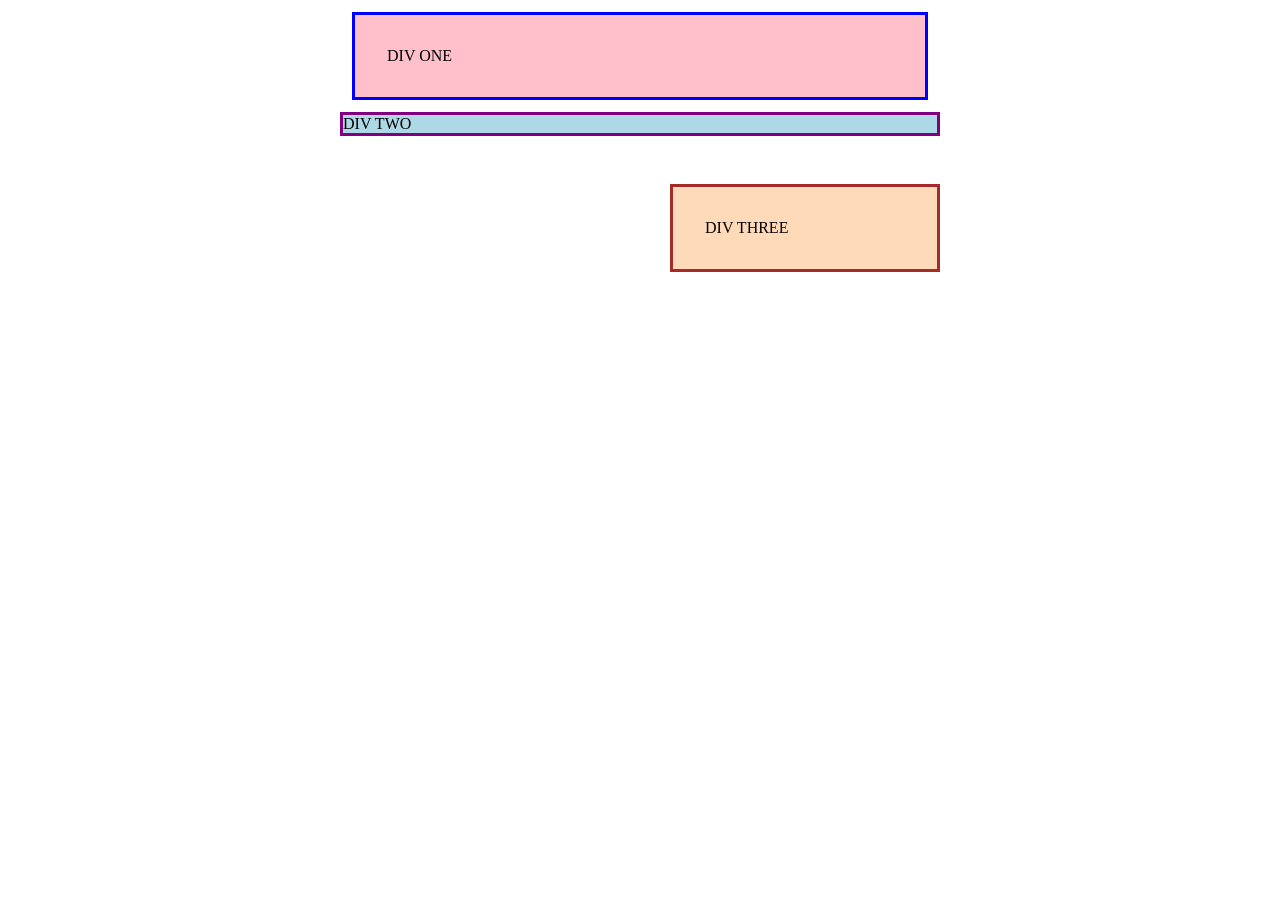
<file: foundations/block-and-inline/01-margin-and-padding-1/index.html>
<!doctype html>
<html lang="en">
    <head>
        <meta charset="UTF-8" />
        <meta http-equiv="X-UA-Compatible" content="IE=edge" />
        <meta name="viewport" content="width=device-width, initial-scale=1.0" />
        <title>Margin and Padding exercise</title>
        <link rel="stylesheet" href="style.css" />
    </head>
    <body>
        <div class="one">DIV ONE</div>
        <div class="two">DIV TWO</div>
        <div class="three">DIV THREE</div>
    </body>
</html>
</file>
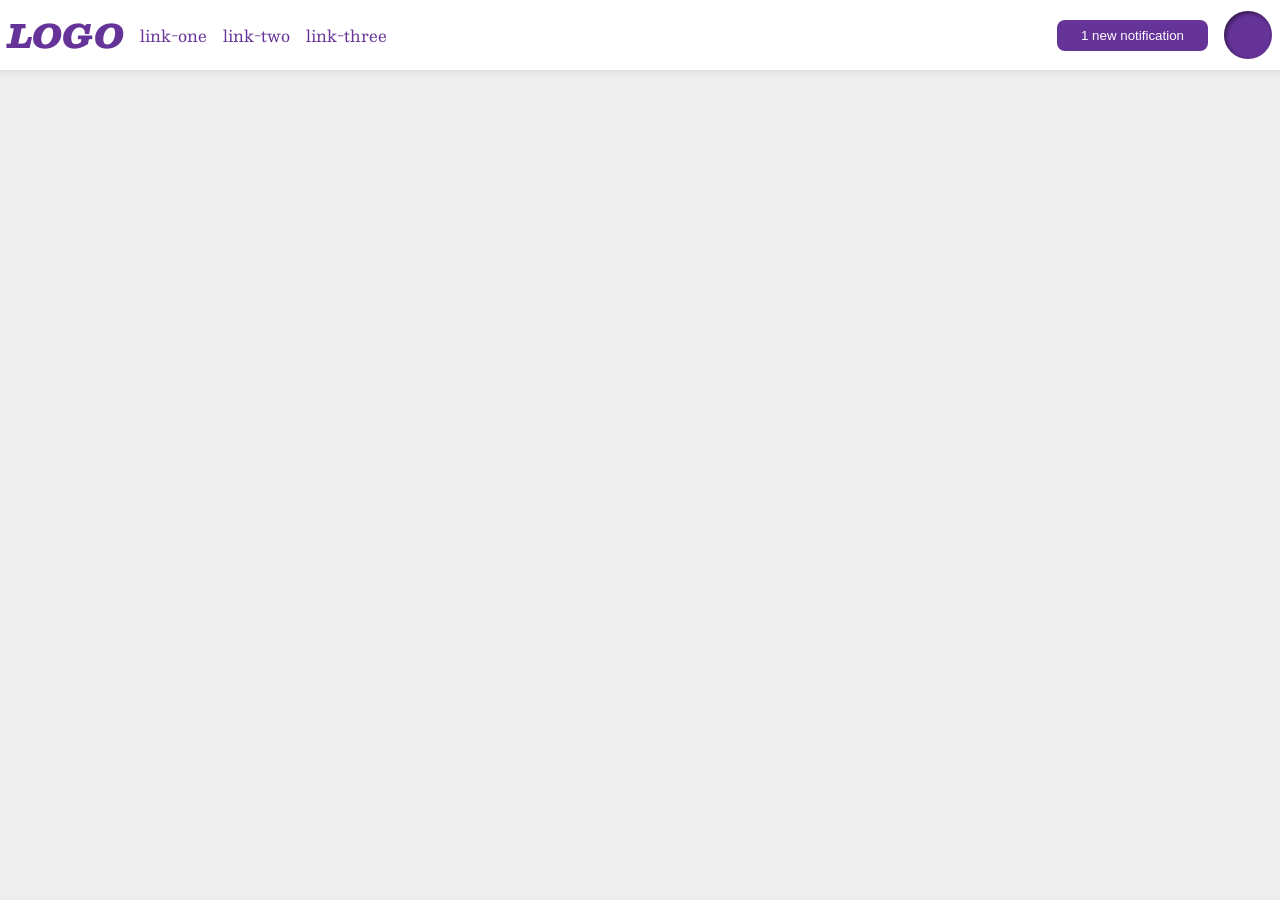
<file: foundations/flex/03-flex-header-2/index.html>
<!doctype html>
<html lang="en">
    <head>
        <meta charset="UTF-8" />
        <meta http-equiv="X-UA-Compatible" content="IE=edge" />
        <meta name="viewport" content="width=device-width, initial-scale=1.0" />
        <title>Flex Header 2</title>
        <link rel="stylesheet" href="style.css" />
    </head>
    <body>
        <div class="header">
            <div class="left">
                <div class="logo">LOGO</div>
                <ul class="links">
                    <li><a href="https://google.com">link-one</a></li>
                    <li><a href="https://google.com">link-two</a></li>
                    <li><a href="https://google.com">link-three</a></li>
                </ul>
            </div>
            <div class="right">
                <button class="notifications">1 new notification</button>
                <div class="profile-image"></div>
            </div>
        </div>
    </body>
</html>
</file>
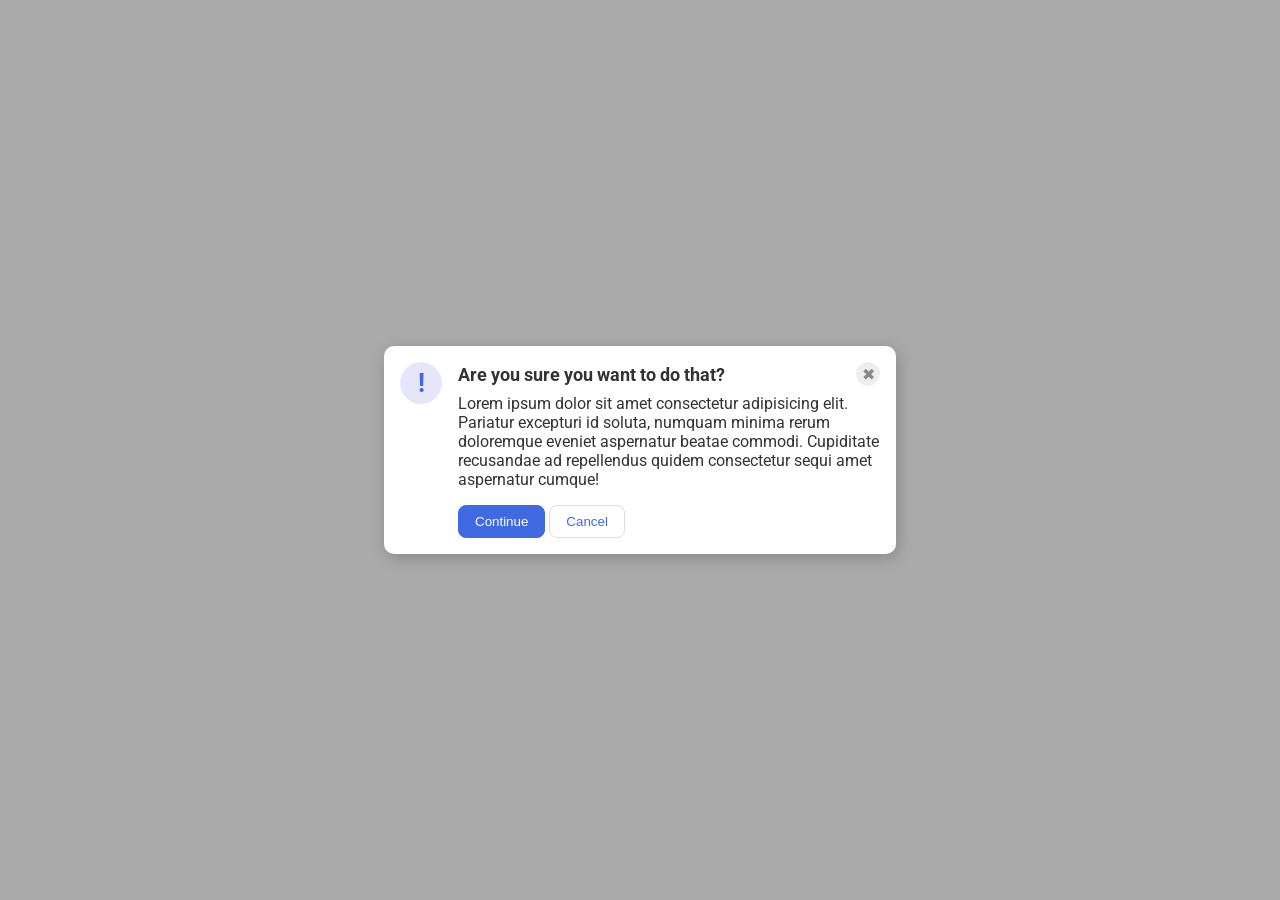
<file: foundations/flex/05-flex-modal/index.html>
<!doctype html>
<html lang="en">
    <head>
        <meta charset="UTF-8" />
        <meta http-equiv="X-UA-Compatible" content="IE=edge" />
        <meta name="viewport" content="width=device-width, initial-scale=1.0" />
        <link rel="stylesheet" href="style.css" />
        <title>Modal</title>
    </head>
    <body>
        <div class="modal">
            <div class="icon">!</div>

            <div class="content">
                <div class="header">
                    Are you sure you want to do that?
                    <button class="close-button">✖</button>
                </div>
                <div class="text">
                    Lorem ipsum dolor sit amet consectetur adipisicing elit.
                    Pariatur excepturi id soluta, numquam minima rerum
                    doloremque eveniet aspernatur beatae commodi. Cupiditate
                    recusandae ad repellendus quidem consectetur sequi amet
                    aspernatur cumque!
                </div>
                <button class="continue">Continue</button>
                <button class="cancel">Cancel</button>
            </div>
        </div>
    </body>
</html>
</file>
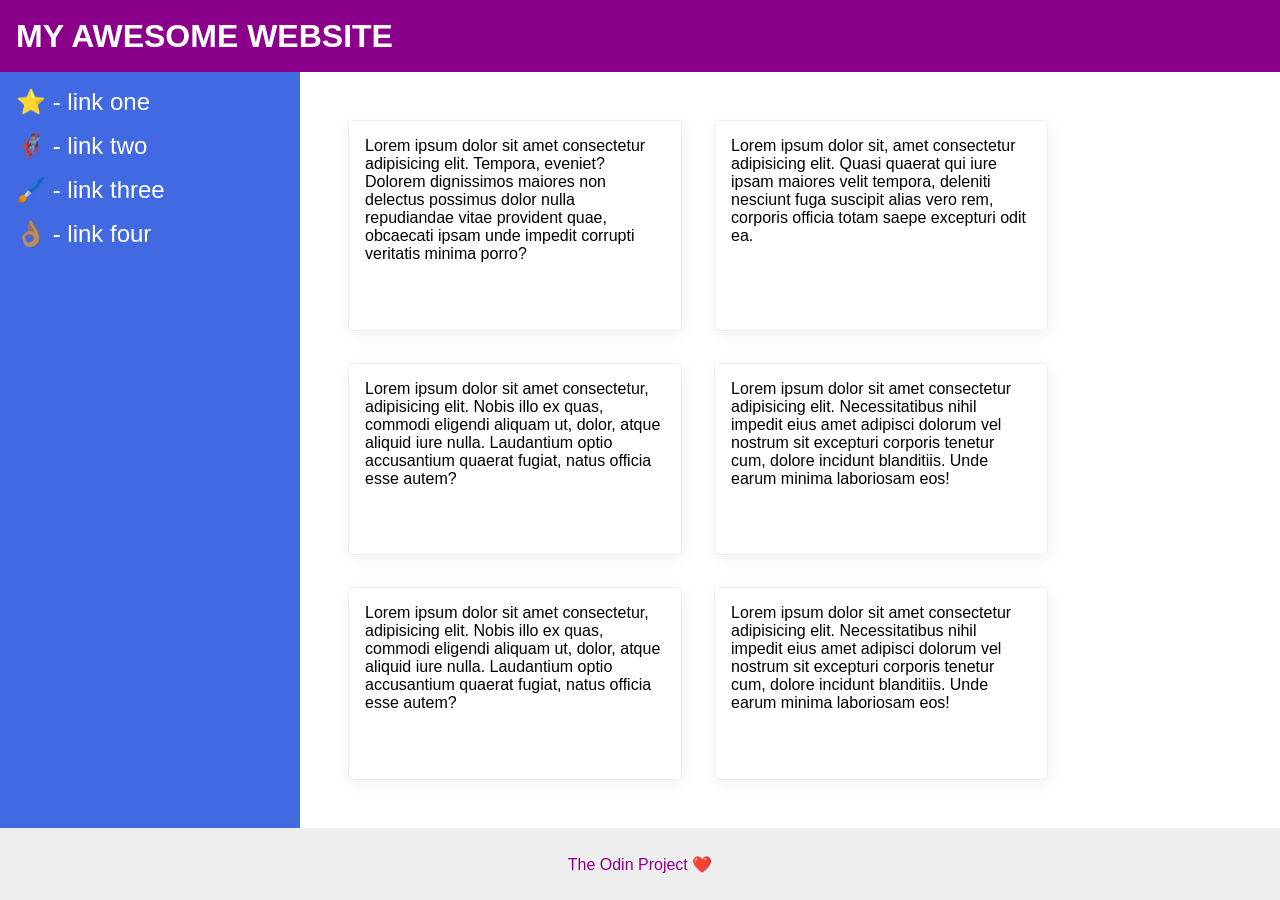
<file: foundations/flex/07-flex-layout-2/index.html>
<!doctype html>
<html lang="en">
    <head>
        <meta charset="UTF-8" />
        <meta http-equiv="X-UA-Compatible" content="IE=edge" />
        <meta name="viewport" content="width=device-width, initial-scale=1.0" />
        <title>The Holy Grail</title>
        <link rel="stylesheet" href="style.css" />
    </head>
    <body>
        <div class="header">MY AWESOME WEBSITE</div>
        <div class="body">
            <div class="sidebar">
                <ul>
                    <li><a href="#">⭐ - link one</a></li>
                    <li><a href="#">🦸🏽‍♂️ - link two</a></li>
                    <li><a href="#">🖌️ - link three</a></li>
                    <li><a href="#">👌🏽 - link four</a></li>
                </ul>
            </div>
            <div class="container">
                <div class="card">
                    Lorem ipsum dolor sit amet consectetur adipisicing elit.
                    Tempora, eveniet? Dolorem dignissimos maiores non delectus
                    possimus dolor nulla repudiandae vitae provident quae,
                    obcaecati ipsam unde impedit corrupti veritatis minima
                    porro?
                </div>
                <div class="card">
                    Lorem ipsum dolor sit, amet consectetur adipisicing elit.
                    Quasi quaerat qui iure ipsam maiores velit tempora, deleniti
                    nesciunt fuga suscipit alias vero rem, corporis officia
                    totam saepe excepturi odit ea.
                </div>
                <div class="card">
                    Lorem ipsum dolor sit amet consectetur, adipisicing elit.
                    Nobis illo ex quas, commodi eligendi aliquam ut, dolor,
                    atque aliquid iure nulla. Laudantium optio accusantium
                    quaerat fugiat, natus officia esse autem?
                </div>
                <div class="card">
                    Lorem ipsum dolor sit amet consectetur adipisicing elit.
                    Necessitatibus nihil impedit eius amet adipisci dolorum vel
                    nostrum sit excepturi corporis tenetur cum, dolore incidunt
                    blanditiis. Unde earum minima laboriosam eos!
                </div>
                <div class="card">
                    Lorem ipsum dolor sit amet consectetur, adipisicing elit.
                    Nobis illo ex quas, commodi eligendi aliquam ut, dolor,
                    atque aliquid iure nulla. Laudantium optio accusantium
                    quaerat fugiat, natus officia esse autem?
                </div>
                <div class="card">
                    Lorem ipsum dolor sit amet consectetur adipisicing elit.
                    Necessitatibus nihil impedit eius amet adipisci dolorum vel
                    nostrum sit excepturi corporis tenetur cum, dolore incidunt
                    blanditiis. Unde earum minima laboriosam eos!
                </div>
            </div>
        </div>
        <div class="footer">The Odin Project ❤️</div>
    </body>
</html>
</file>
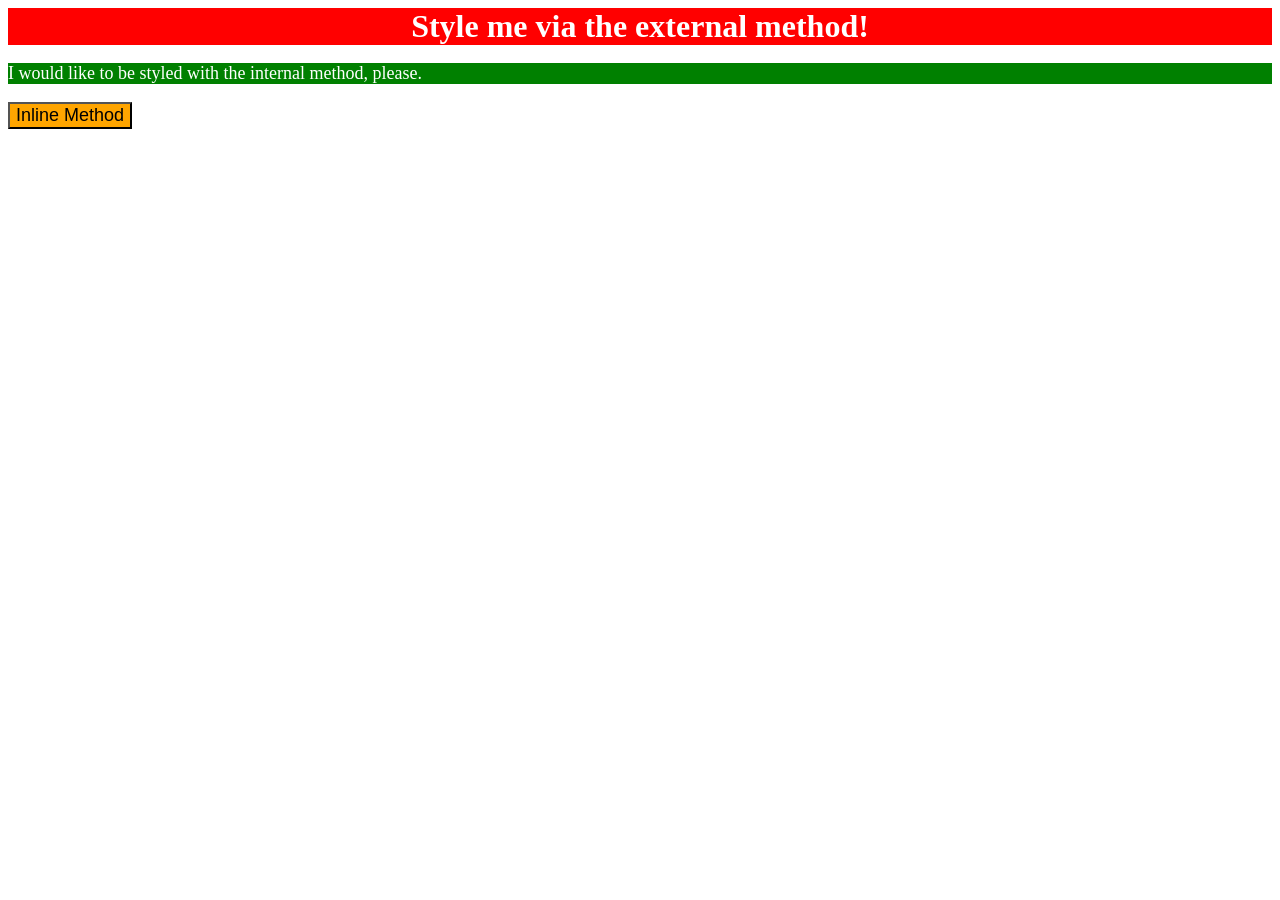
<file: foundations/intro-to-css/01-css-methods/index.html>
<!doctype html>
<html lang="en">
    <head>
        <meta charset="UTF-8" />
        <meta http-equiv="X-UA-Compatible" content="IE=edge" />
        <meta name="viewport" content="width=device-width, initial-scale=1.0" />
        <title>Methods for Adding CSS</title>
        <link rel="stylesheet" href="style.css" />
        <style>
            p {
                background-color: green;
                color: white;
                font-size: 18px;
            }
        </style>
    </head>
    <body>
        <div>Style me via the external method!</div>
        <p>I would like to be styled with the internal method, please.</p>
        <button style="background-color: orange; font-size: 18px">
            Inline Method
        </button>
    </body>
</html>
</file>
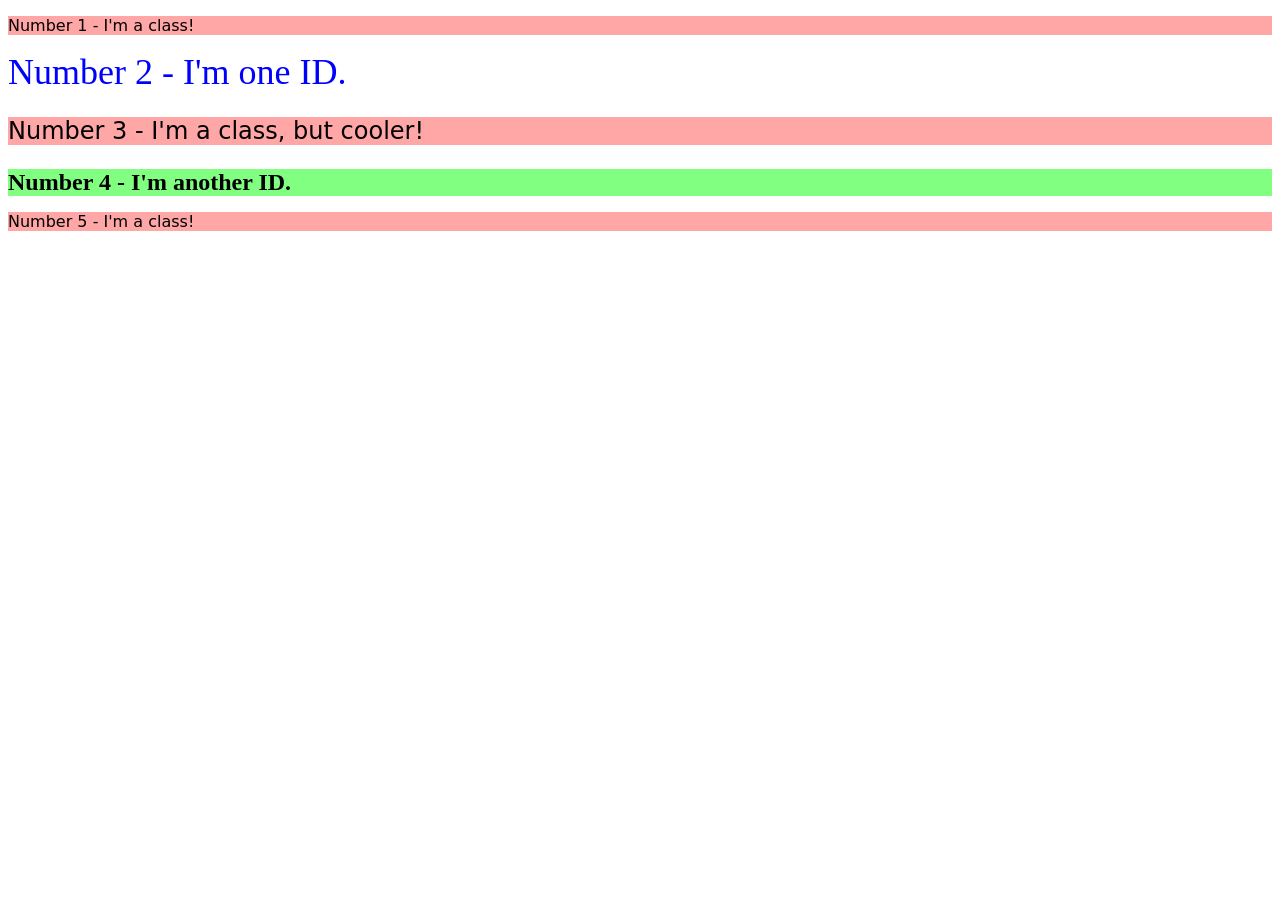
<file: foundations/intro-to-css/02-class-id-selectors/index.html>
<!doctype html>
<html lang="en">
    <head>
        <meta charset="UTF-8" />
        <meta http-equiv="X-UA-Compatible" content="IE=edge" />
        <meta name="viewport" content="width=device-width, initial-scale=1.0" />
        <title>Class and ID Selectors</title>
        <link rel="stylesheet" href="style.css" />
    </head>
    <body>
        <p class="odd">Number 1 - I'm a class!</p>
        <div id="two">Number 2 - I'm one ID.</div>
        <p class="odd adjust-font-size">Number 3 - I'm a class, but cooler!</p>
        <div id="four" class="adjust-font-size">Number 4 - I'm another ID.</div>
        <p class="odd">Number 5 - I'm a class!</p>
    </body>
</html>
</file>
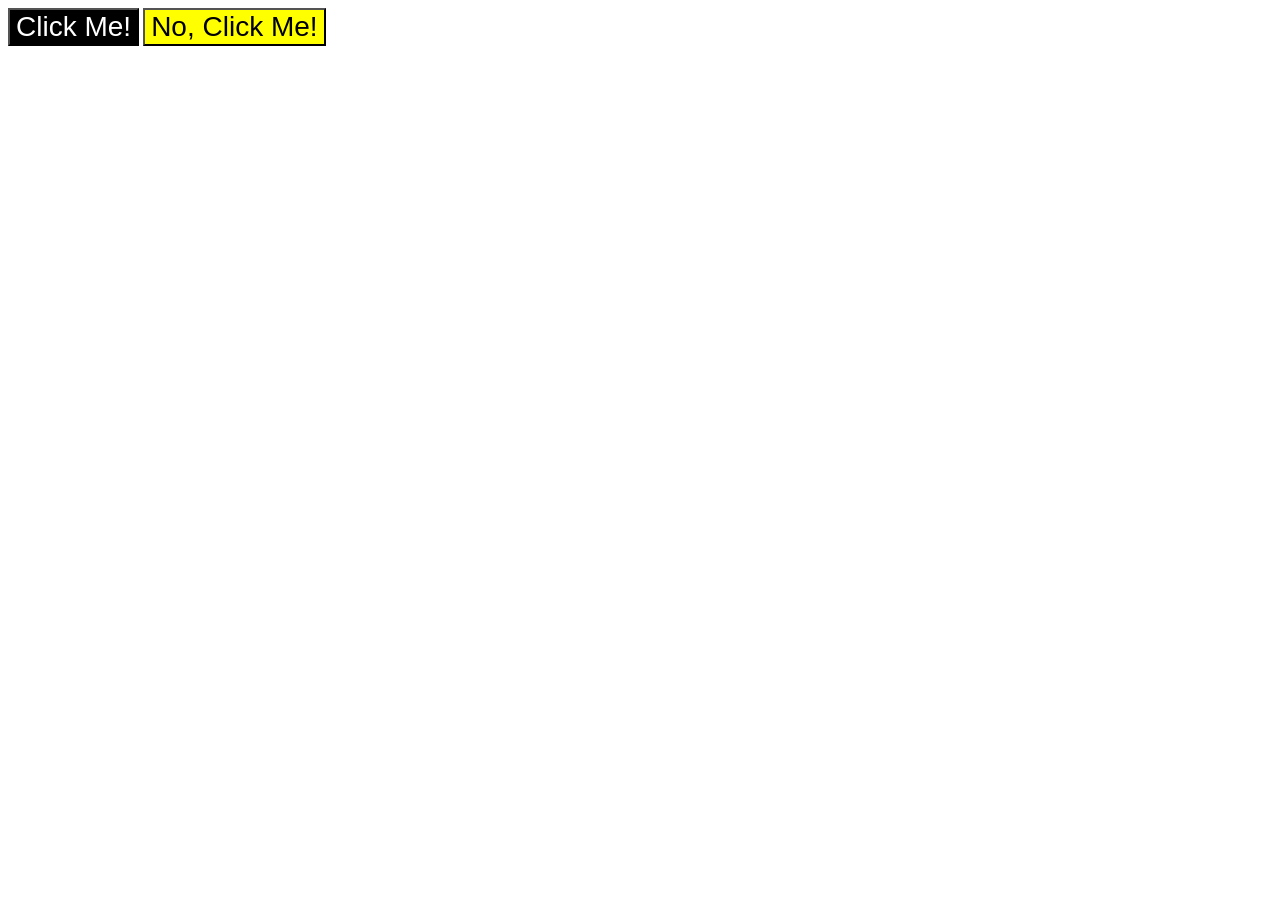
<file: foundations/intro-to-css/03-grouping-selectors/index.html>
<!doctype html>
<html lang="en">
    <head>
        <meta charset="UTF-8" />
        <meta http-equiv="X-UA-Compatible" content="IE=edge" />
        <meta name="viewport" content="width=device-width, initial-scale=1.0" />
        <title>Grouping Selectors</title>
        <link rel="stylesheet" href="style.css" />
    </head>
    <body>
        <button class="inverted">Click Me!</button>
        <button class="fancy">No, Click Me!</button>
    </body>
</html>
</file>
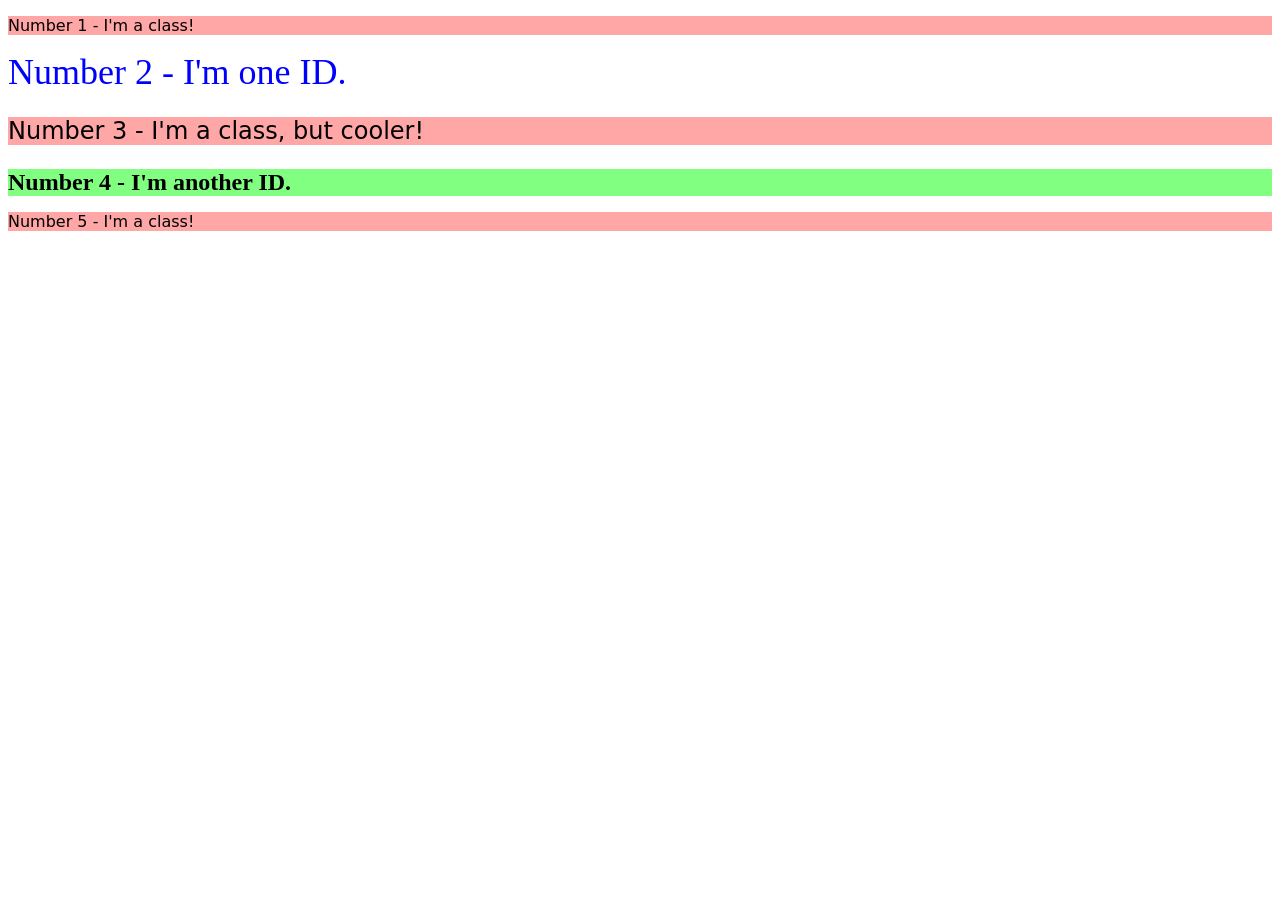
<file: foundations/intro-to-css/02-class-id-selectors/solution/solution.html>
<!doctype html>
<html lang="en">
    <head>
        <meta charset="UTF-8" />
        <meta http-equiv="X-UA-Compatible" content="IE=edge" />
        <meta name="viewport" content="width=device-width, initial-scale=1.0" />
        <title>Class and ID Selectors</title>
        <link rel="stylesheet" href="solution.css" />
    </head>
    <body>
        <p class="odd">Number 1 - I'm a class!</p>
        <div id="two">Number 2 - I'm one ID.</div>
        <p class="odd adjust-font-size">Number 3 - I'm a class, but cooler!</p>
        <div id="four" class="adjust-font-size">Number 4 - I'm another ID.</div>
        <p class="odd">Number 5 - I'm a class!</p>
    </body>
</html>
</file>
<file: foundations/block-and-inline/01-margin-and-padding-1/style.css>
body {
    max-width: 600px;
    margin: 0 auto;
}

.one {
    background: pink;
    border: 3px solid blue;
    /* CHANGE ME */
    padding: 32px;
    margin: 12px;
}

.two {
    background: lightblue;
    border: 3px solid purple;
    /* CHANGE ME */
    margin-bottom: 48px;
}

.three {
    background: peachpuff;
    border: 3px solid brown;
    width: 200px;
    /* CHANGE ME */
    padding: 32px;
    margin-left: auto;
}
</file>
<file: foundations/flex/03-flex-header-2/style.css>
/* this is some magical font-importing.  
you'll learn about it later. */
@import url("https://fonts.googleapis.com/css2?family=Besley:ital,wght@0,400;1,900&display=swap");

body {
    margin: 0;
    background: #eee;
    font-family: Besley, serif;
}

.header {
    background: white;
    border-bottom: 1px solid #ddd;
    box-shadow: 0 0 8px rgba(0, 0, 0, 0.1);
    display: flex;
    align-items: center;
    padding: 8px;
    justify-content: space-between;
}

.profile-image {
    background: rebeccapurple;
    box-shadow: inset 2px 2px 4px rgba(0, 0, 0, 0.5);
    border-radius: 50%;
    width: 48px;
    height: 48px;
}

.logo {
    color: rebeccapurple;
    font-size: 32px;
    font-weight: 900;
    font-style: italic;
}

button {
    border: none;
    border-radius: 8px;
    background: rebeccapurple;
    color: white;
    padding: 8px 24px;
}

a {
    /* this removes the line under our links */
    text-decoration: none;
    color: rebeccapurple;
}

ul {
    list-style-type: none;
    display: flex;
    gap: 16px;
    margin: 0;
    padding: 0;
}

.left,
.right {
    display: flex;
    align-items: center;
    gap: 16px;
}
</file>
<file: foundations/flex/05-flex-modal/style.css>
@import url("https://fonts.googleapis.com/css2?family=Roboto:wght@400;700&display=swap");

html,
body {
    height: 100%;
}

body {
    font-family: Roboto, sans-serif;
    margin: 0;
    background: #aaa;
    color: #333;
    /* I'll give you this one for free lol */
    display: flex;
    align-items: center;
    justify-content: center;
}

.modal {
    background: white;
    width: 480px;
    border-radius: 10px;
    box-shadow: 2px 4px 16px rgba(0, 0, 0, 0.2);
    display: flex;
    gap: 16px;
    padding: 16px;
}

.icon {
    color: royalblue;
    font-size: 26px;
    font-weight: 700;
    background: lavender;
    width: 42px;
    height: 42px;
    border-radius: 50%;
    display: flex;
    align-items: center;
    justify-content: center;
    flex-shrink: 0;
}

.close-button {
    background: #eee;
    border-radius: 50%;
    color: #888;
    font-weight: 400;
    font-size: 16px;
    height: 24px;
    width: 24px;
    display: flex;
    align-items: center;
    justify-content: center;
    border: 1px solid #eee;
    padding: 0;
}

button {
    cursor: pointer;
    padding: 8px 16px;
    border-radius: 8px;
}

button.continue {
    background: royalblue;
    border: 1px solid royalblue;
    color: white;
}

button.cancel {
    background: white;
    border: 1px solid #ddd;
    color: royalblue;
}

.header {
    display: flex;
    align-items: center;
    justify-content: space-between;
    font-size: 18px;
    font-weight: 700;
    margin-bottom: 8px;
}

.text {
    margin-bottom: 16px;
}
</file>
<file: foundations/flex/07-flex-layout-2/style.css>
body {
    font-family:
        -apple-system, BlinkMacSystemFont, "Segoe UI", Roboto, Oxygen, Ubuntu,
        Cantarell, "Open Sans", "Helvetica Neue", sans-serif;
    margin: 0;
    min-height: 100vh;
    display: flex;
    flex-direction: column;
}

.header {
    height: 72px;
    background: darkmagenta;
    color: white;
    display: flex;
    font-weight: 900;
    font-size: 32px;
    align-items: center;
    padding: 0 16px;
}

.footer {
    height: 72px;
    background: #eee;
    color: darkmagenta;
}

.sidebar {
    width: 300px;
    background: royalblue;
    box-sizing: border-box;
}

.card {
    border: 1px solid #eee;
    box-shadow: 2px 4px 16px rgba(0, 0, 0, 0.06);
    border-radius: 4px;
}

.body {
    display: flex;
    flex: 1;
}

.sidebar {
    flex-shrink: 0;
    padding: 16px;
}

ul {
    list-style-type: none;
    margin: 0;
    padding: 0;
}

li {
    margin-bottom: 16px;
}
a {
    color: white;
    text-decoration: none;
    font-size: 24px;
}

.container {
    padding: 48px;
    display: flex;
    flex-wrap: wrap;
    gap: 32px;
}

.card {
    padding: 16px;
    width: 300px;
}

.footer {
    display: flex;
    align-items: center;
    justify-content: center;
}
</file>
<file: foundations/intro-to-css/01-css-methods/style.css>
div {
    background-color: red;
    color: white;
    font-size: 32px;
    text-align: center;
    font-weight: bold;
}
</file>
<file: foundations/intro-to-css/02-class-id-selectors/style.css>
/* Add CSS Styling */
.odd {
    background-color: rgb(255, 167, 167);
    font-family: Verdana, "DejaVu Sans", sans-serif;
}

.adjust-font-size {
    font-size: 24px;
}
#two {
    color: #0000ff;
    font-size: 36px;
}
#four {
    background-color: hsl(120, 100%, 75%);
    font-weight: bold;
}
</file>
<file: foundations/intro-to-css/03-grouping-selectors/style.css>
/* Add CSS Styling */
.inverted,
.fancy {
    font-family: Helvetica, "Times New Roman", sans-serif;
    font-size: 28px;
}

.inverted {
    background-color: black;
    color: white;
}

.fancy {
    background-color: yellow;
}
</file>
<file: foundations/intro-to-css/02-class-id-selectors/solution/solution.css>
.odd {
    background-color: rgb(255, 167, 167);
    font-family: Verdana, "DejaVu Sans", sans-serif;
}

.adjust-font-size {
    font-size: 24px;
}

#two {
    color: #0000ff;
    font-size: 36px;
}

/*
    In the id selector 'four' below, we could have also
    added a rule to set the font size to 24px.

    However, since the elements 'Number 3' and 'Number 4'
    in the HTML file share the same font size, we reused
    the 'adjust-font-size' class above to help reduce
    duplicate code.
*/
#four {
    background-color: hsl(120, 100%, 75%);
    font-weight: bold;
}
</file>
